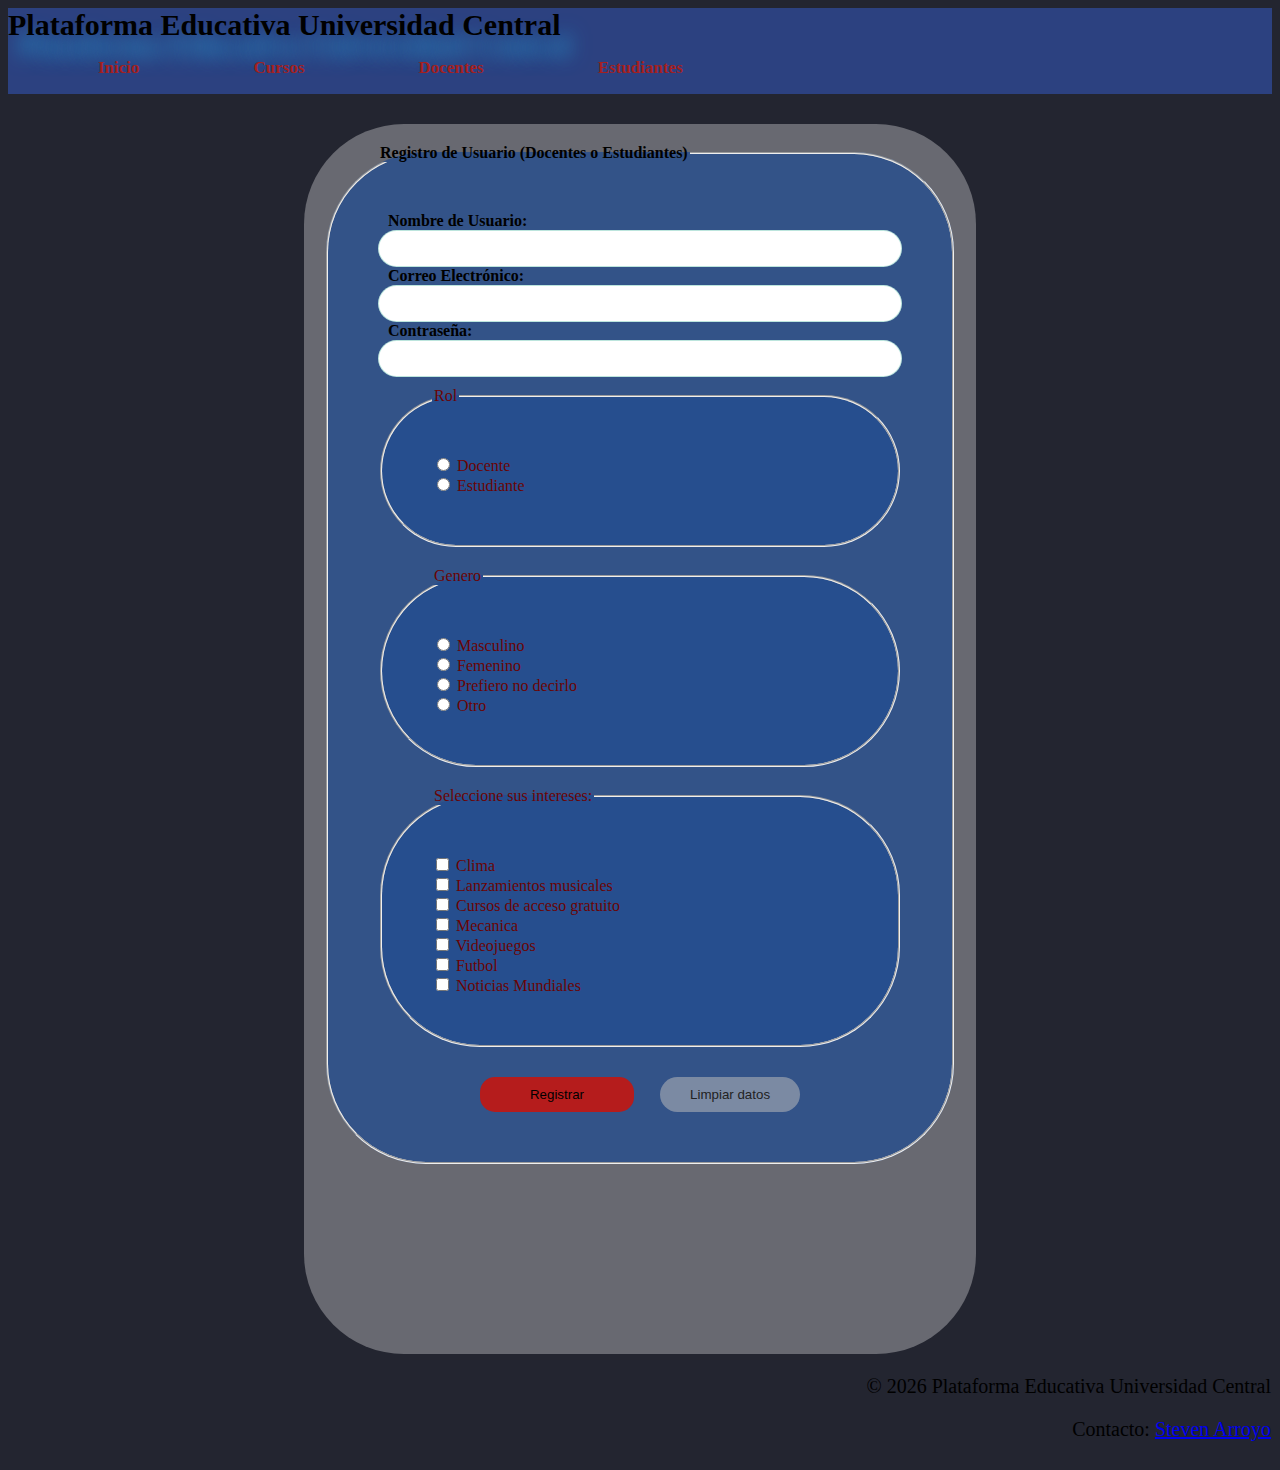
<file: index.html>
<!DOCTYPE html>
<html lang="en">

<head>
  <meta charset="UTF-8">
  <meta name="viewport" content="width=device-width, initial-scale=1.0">
  <title>LAB-04</title>
  <link rel="stylesheet" href="estilos.css">
</head>

<body>
  <!-- encabezado de cuerpo de la pagina-->
  <header>
    <div class="contenedor-titulo">

        <h1>Plataforma Educativa Universidad Central</h1>
        <nav>
            <ul>
                <li><a href="index.html" id="inicio-link">Inicio</a></li> <!-- Menú -->
                <li><a href="#" id="cursos-link">Cursos</a></li>
                <li><a href="#" id="docentes-link">Docentes</a></li>
                <li><a href="#" id="estudiantes-link">Estudiantes</a></li>
            </ul>
        </nav>
    </div>
  </header>
  
  <main>
    <section>
      <form action="#" method="post">
        <fieldset>
          <legend class="legend-registro">Registro de Usuario (Docentes o Estudiantes)</legend>

          <div class="form-group">
            <label for="username">Nombre de Usuario:</label>
            <input class="form-input" type="text" id="username" name="username" required>

            <label for="email">Correo Electrónico:</label>
            <input class="form-input" type="email" id="email" name="email" required>

            <label for="password">Contraseña:</label>
            <input class="form-input" type="password" id="password" name="password" required>
          </div>

          <fieldset>
            <legend>Rol</legend>
            <div>
              <div>
                <input type="radio" value="d" name="rol" id="d-p">
                <label for="d-p">Docente</label>
              </div>
              <div>
                <input type="radio" value="e" name="rol" id="r-e">
                <label for="r-e">Estudiante</label>
              </div>
            </div>
          </fieldset>

          <fieldset>
            <legend>Genero</legend>
            <div>
              <div>
                <input type="radio" value="m" name="genero" id="g-m">
                <label for="g-m">Masculino</label>
              </div>
              <div>
                <input type="radio" value="f" name="genero" id="g-f">
                <label for="g-f">Femenino</label>
              </div>
               <div>
                <input type="radio" value="n" name="genero" id="g-n">
                <label for="g-n">Prefiero no decirlo</label>
              </div>
              <div>
                <input type="radio" value="o" name="genero" id="g-o">
                <label for="g-o">Otro</label>
              </div>
            </div>
          </fieldset>

          <fieldset>
            <legend>Seleccione sus intereses:</legend>
            <div>
              <div>
                <input type="checkbox" name="intereses" id="interes1" value="programacion">
                <label for="interes1">Clima</label>
              </div>
              <div>
                <input type="checkbox" name="intereses" id="interes2" value="diseño">
                <label for="interes2">Lanzamientos musicales</label>
              </div>
              <div>
                <input type="checkbox" name="intereses" id="interes3" value="marketing">
                <label for="interes3">Cursos de acceso gratuito</label>
              </div>
              <div>
                <input type="checkbox" name="intereses" id="interes4" value="ciencia">
                <label for="interes4">Mecanica</label>
              </div>
              <div>
                <input type="checkbox" name="intereses" id="interes5" value="matematicas">
                <label for="interes5">Videojuegos</label>
              </div>
              <div>
                <input type="checkbox" name="intereses" id="interes6" value="economía">
                <label for="interes6">Futbol</label>
              </div>
              <div>
                <input type="checkbox" name="intereses" id="interes7" value="telemática">
                <label for="interes7">Noticias Mundiales</label>
              </div>
              <div>
          </fieldset>
          <div class="button-group">
              <button class="submit-button" type="submit">Registrar</button>
              <button class="clear-button" type="reset">Limpiar datos</button>
          </div>
        </fieldset>
      </form>
    </section>
    <section> 
       <div id="video-section"> 
            <iframe 
            width="560" height="315" src="https://www.youtube.com/embed/LXb3EKWsInQ?si=KRC7kR0cZzGenVSb&start=61"
            title="Video Incrustado" frameborder="0"
            allow="accelerometer; autoplay; clipboard-write; encrypted-media; gyroscope; picture-in-picture; web-share"
            referrerpolicy="strict-origin-when-cross-origin" allowfullscreen>
            </iframe>
       </div>
    </section>
  </main>
  <footer>
    <p>&copy; <span id="year"></span> Plataforma Educativa Universidad Central</p>
    <p>Contacto: <a href="mailto:steven.arroyo@edu.uc.ac.cr">Steven Arroyo</a></p>
  </footer>
  <script>
    document.getElementById('year').textContent = new Date().getFullYear();
  </script>
  <!-- Este script coloca automáticamente el año actual en el footer, 
      de modo que no es necesario actualizarlo manualmente cada año. -->

</body>

</html>
</file>
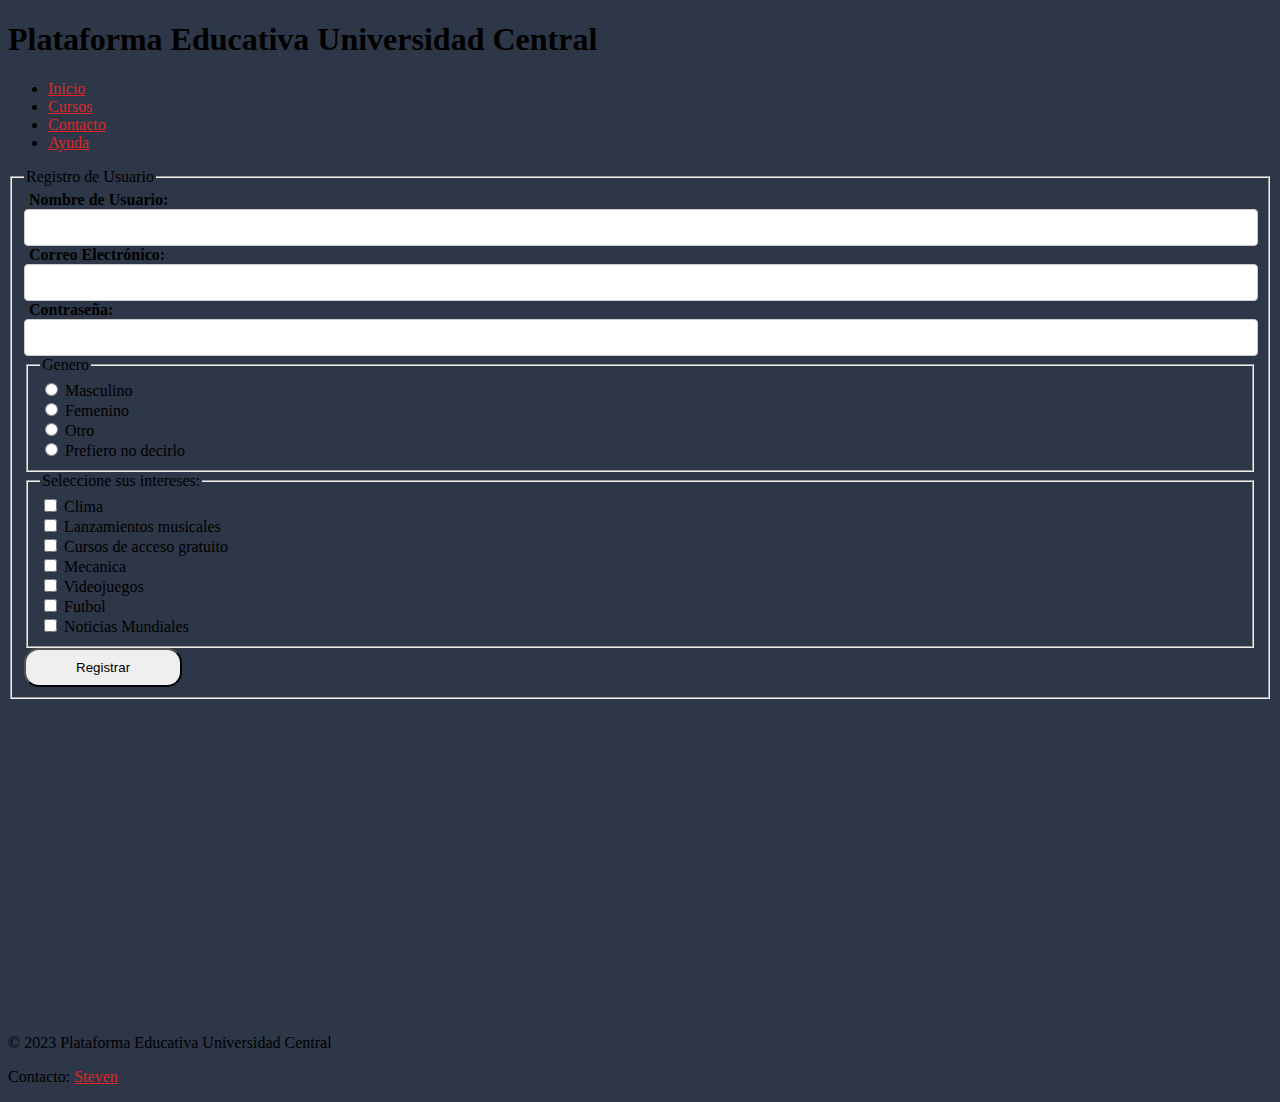
<file: laboratorio 3/index.html>
<!DOCTYPE html>
<html lang="en">

<head>
  <meta charset="UTF-8">
  <meta name="viewport" content="width=device-width, initial-scale=1.0">
  <title>LAB-03</title>
  <style>
    body{
      background-color: #2d3748;
    }
    .form-group label {
      display: block;
      margin-left: 5px;
      font-weight: bold;
    }

    .form-input {
      width: 100%;
      padding: 10px 0;
      border: 1px solid #ccc;
      border-radius: 4px;
    }

    .submit-button {
      padding: 10px 50px;
      border-radius: 15px;
      transition: background-color 0.3s ease;
    }

    .submit-button:hover {
      background-color: #dc2626;
      /* Un rojo más oscuro al pasar el mouse */
    }

    a {
      color: #dc2626;
    }
  </style>
</head>

<body>

  <!-- encabezado de cuerpo de la pagina-->
  <header>
    <h1>Plataforma Educativa Universidad Central</h1>
  </header>

  <!-- menu -->
  <nav>
    <ul>
      <li><a href="final/">Inicio</a></li>
      <li><a href="#">Cursos</a></li>
      <li><a href="#">Contacto</a></li>
      <li><a href="#">Ayuda</a></li>
    </ul>
  </nav>

  <main>
    <section>
      <form action="#" method="post">
        <fieldset>
          <legend>Registro de Usuario</legend>

          <div class="form-group">
            <label for="username">Nombre de Usuario:</label>
            <input class="form-input" type="text" id="username" name="username" required>

            <label for="email">Correo Electrónico:</label>
            <input class="form-input" type="email" id="email" name="email" required>

            <label for="password">Contraseña:</label>
            <input class="form-input" type="password" id="password" name="password" required>
          </div>



          <fieldset>
            <legend>Genero</legend>
            <div>
              <div>
                <input type="radio" value="m" name="genero" id="g-m">
                <label for="g-m">Masculino</label>
              </div>
              <div>
                <input type="radio" value="f" name="genero" id="g-f">
                <label for="g-f">Femenino</label>
              </div>
              <div>
                <input type="radio" value="o" name="genero" id="g-o">
                <label for="g-o">Otro</label>
              </div>
              <div>
                <input type="radio" value="n" name="genero" id="g-n">
                <label for="g-n">Prefiero no decirlo</label>
              </div>
            </div>
          </fieldset>

          <fieldset>
            <legend>Seleccione sus intereses:</legend>
            <div>
              <div>
                <input type="checkbox" name="intereses" id="interes1" value="programacion">
                <label for="interes1">Clima</label>
              </div>
              <div>
                <input type="checkbox" name="intereses" id="interes2" value="diseño">
                <label for="interes2">Lanzamientos musicales</label>
              </div>
              <div>
                <input type="checkbox" name="intereses" id="interes3" value="marketing">
                <label for="interes3">Cursos de acceso gratuito</label>
              </div>
              <div>
                <input type="checkbox" name="intereses" id="interes4" value="ciencia">
                <label for="interes4">Mecanica</label>
              </div>
               <div>
                <input type="checkbox" name="intereses" id="interes1" value="programacion">
                <label for="interes1">Videojuegos</label>
              </div>
               <div>
                <input type="checkbox" name="intereses" id="interes1" value="programacion">
                <label for="interes1">Futbol</label>
              </div>
               <div>
                <input type="checkbox" name="intereses" id="interes1" value="programacion">
                <label for="interes1">Noticias Mundiales</label>
              </div>
          </fieldset>

          <button class="submit-button" type="submit">Registrar</button>
        </fieldset>
      </form>
    </section>
    <section>
      <iframe width="560" height="315" src="https://www.youtube.com/embed/LXb3EKWsInQ?si=KRC7kR0cZzGenVSb&start=61"
        title="Video Incrustado" frameborder="0"
        allow="accelerometer; autoplay; clipboard-write; encrypted-media; gyroscope; picture-in-picture; web-share"
        referrerpolicy="strict-origin-when-cross-origin" allowfullscreen></iframe>
    </section>
  </main>
  <footer>
    <p>&copy; 2023 Plataforma Educativa Universidad Central</p>
    <p>Contacto: <a href="mailto:sarroyos@edu.uc.ac.cr">Steven</p>
  </footer>
</body>

</html>
</file>
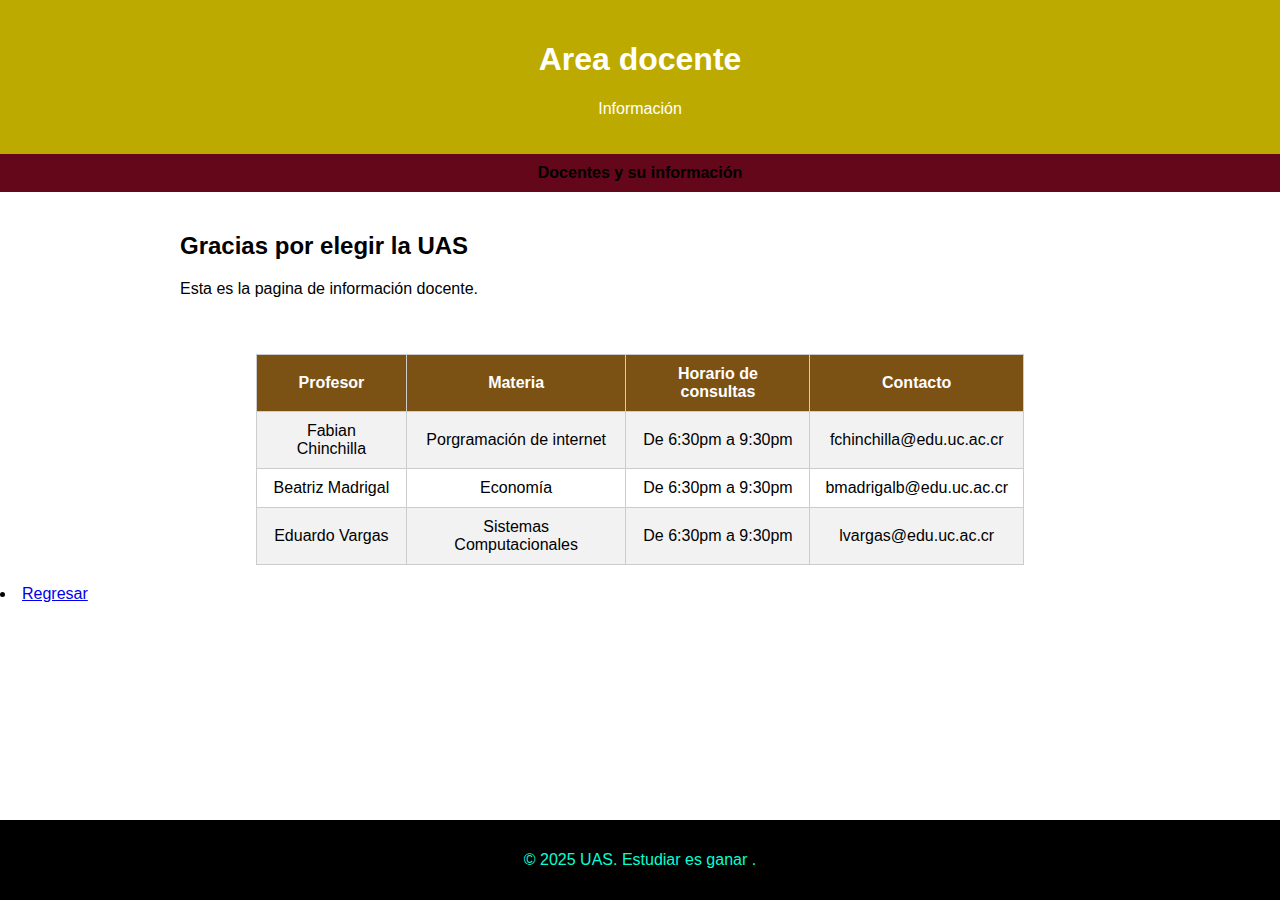
<file: lab4/docente.html>
</head>
<body>
<!DOCTYPE html>
<html lang="es">
<head>
    <meta charset="UTF-8">
    <meta name="viewport" content="width=device-width, initial-scale=1.0">
    <title>Area Estudiantil</title>
    <style>
        * {
            box-sizing: border-box;
        }
        body {
            font-family: Arial, sans-serif;
            margin: 0;
            padding: 0;
        }
        header {
            background-color: #bdaa00;
            color: rgb(255, 255, 255);
            padding: 20px;
            text-align: center;
        }
        nav {
            background-color: #65071b;
            padding: 10px;
            text-align: center; 
            
        }
        nav a {
            color: rgb(0, 0, 0);
            text-decoration: none;
            margin: 0 25px;
            font-weight: bold;
        }
        nav a:hover {
            text-decoration: underline;
        }
        main {
            padding: 20px;
        }
        footer {
            background-color: #000000;
            color: #05ffd5;
            text-align: center;
            padding: 15px;
            position: fixed;
            width: 100%;
            bottom: 0;
        }
        .container {
            max-width: 960px;
            margin: auto;
        }
      <style> 

        header, nav, footer> {
            background-color: #f2f2f2;
            padding: 10px;
            text-align: center;
        }
    table {
      width: 60%;
      border-collapse: collapse;
      margin: 20px auto;
      font-family: Arial, sans-serif;
    }

    th, td {
      border: 1px solid #ccc;
      padding: 10px 15px;
      text-align: center;
    }

    th {
      background-color: #7c5114; /* Verde */
      color: white;
    }

    tr:nth-child(even) {
      background-color: #f2f2f2; /* Gris claro para filas pares */
    }

    tr:hover {
      background-color: #22aaea; /* Color al pasar el mouse */
    }
  </style>
    <header>
        <h1>Area docente</h1>
        <p>Información</p>
    </header>

    <nav>
        <a href="#">Docentes y su información</a>
    </nav>

    <main class="container">
        <h2>Gracias por elegir la UAS</h2>
        <p>Esta es la pagina de información docente.</p>
    </main>
<table border="1">
    <tr>
        <th>Profesor</th>
        <th>Materia</th>
        <th>Horario de consultas</th>
        <th>Contacto</th>
    </tr>
    <tr>
        <td>Fabian Chinchilla</td>
        <td>Porgramación de internet</td>
        <td>De 6:30pm a 9:30pm</td>
        <td> fchinchilla@edu.uc.ac.cr</td>
    </tr>
    <tr>
        <td>Beatriz Madrigal</td>
        <td>Economía</td>
        <td>De 6:30pm a 9:30pm</td>
        <td>bmadrigalb@edu.uc.ac.cr</td>
    </tr>
    <tr>
        <td>Eduardo Vargas</td>
        <td>Sistemas Computacionales</td>
        <td>De 6:30pm a 9:30pm</td>
        <td>lvargas@edu.uc.ac.cr</td>
    </tr>
</table>
    <footer>
        <p>&copy; 2025 UAS. Estudiar es ganar .</p>
    </footer>
<li><a href="index.html" id="file:">Regresar</a></li>
</body>
</html>
</file>
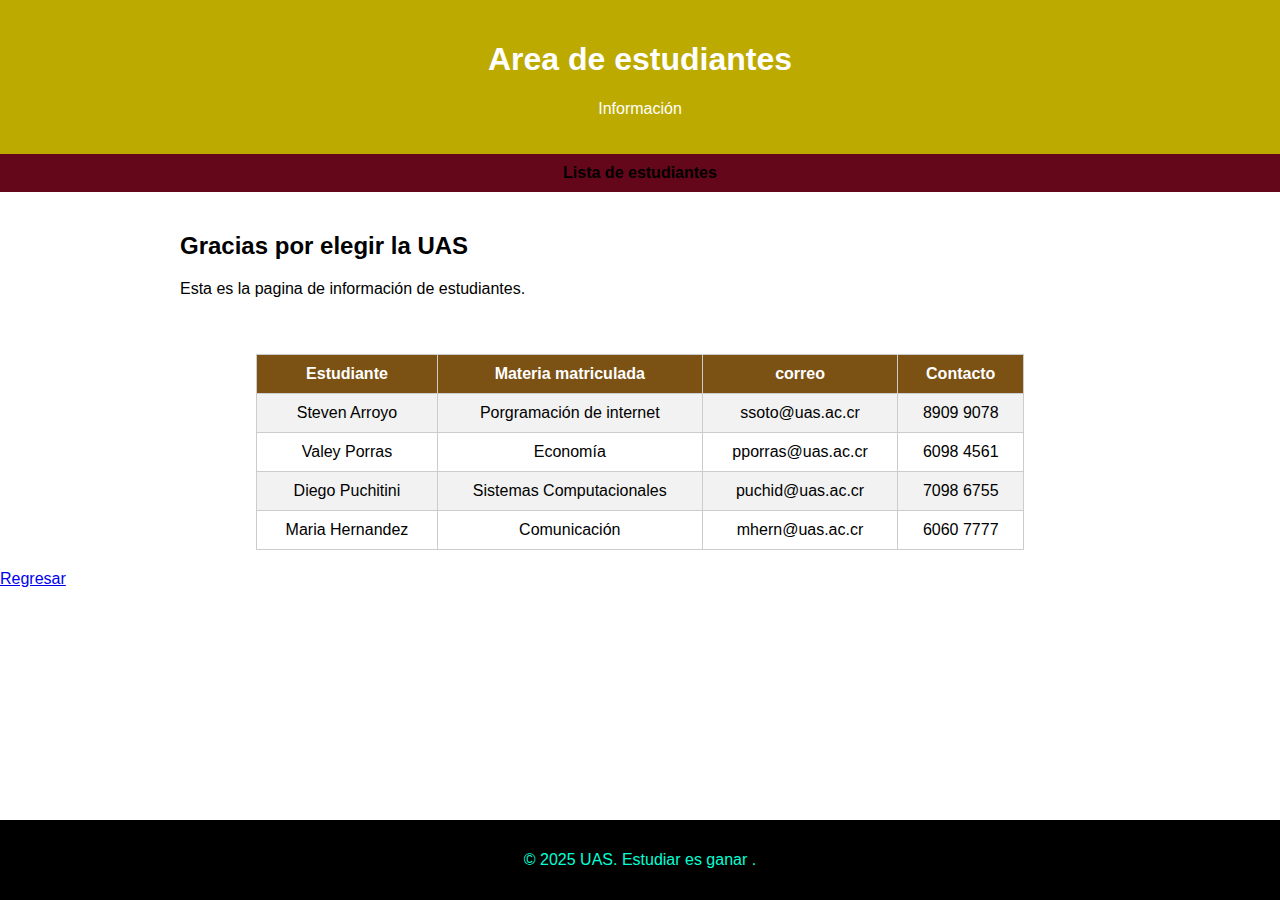
<file: lab4/estudiantes.html>
<!DOCTYPE html>
<html lang="es">
<head>
    <meta charset="UTF-8">
    <meta name="viewport" content="width=device-width, initial-scale=1.0">
    <title>Area Estudiantil</title>
   <!DOCTYPE html>
<html lang="es">
<head>
    <meta charset="UTF-8">
    <meta name="viewport" content="width=device-width, initial-scale=1.0">
    <title>Area Estudiantil</title>
    <style>
        * {
            box-sizing: border-box;
        }
        body {
            font-family: Arial, sans-serif;
            margin: 0;
            padding: 0;
        }
        header {
            background-color: #bdaa00;
            color: rgb(255, 255, 255);
            padding: 20px;
            text-align: center;
        }
        nav {
            background-color: #65071b;
            padding: 10px;
            text-align: center; 
            
        }
        nav a {
            color: rgb(0, 0, 0);
            text-decoration: none;
            margin: 0 25px;
            font-weight: bold;
        }
        nav a:hover {
            text-decoration: underline;
        }
        main {
            padding: 20px;
        }
        footer {
            background-color: #000000;
            color: #05ffd5;
            text-align: center;
            padding: 15px;
            position: fixed;
            width: 100%;
            bottom: 0;
        }
        .container {
            max-width: 960px;
            margin: auto;
        }
        <style> 

    header, nav, footer {
            background-color: #f2f2f2;
            padding: 10px;
            text-align: center;
        }
    table {
      width: 60%;
      border-collapse: collapse;
      margin: 20px auto;
      font-family: Arial, sans-serif;
    }

    th, td {
      border: 1px solid #ccc;
      padding: 10px 15px;
      text-align: center;
    }

    th {
      background-color: #7c5114; /* Verde */
      color: white;
    }

    tr:nth-child(even) {
      background-color: #f2f2f2; /* Gris claro para filas pares */
    }

    tr:hover {
      background-color: #22aaea; /* Color al pasar el mouse */
    }
  </style>

 
</head>
<body>
 <style></style>
    <header>
        <h1>Area de estudiantes</h1>
        <p>Información</p>
    </header>

    <nav>
        <a href="#">Lista de estudiantes</a>
    </nav>

    <main class="container">
        <h2>Gracias por elegir la UAS</h2>
        <p>Esta es la pagina de información de estudiantes.</p>
    </main>
<table border="1">
    <tr>
        <th>Estudiante</th>
        <th>Materia matriculada</th>
        <th>correo</th>
        <th>Contacto</th>
    </tr>
    <tr>
        <td>Steven Arroyo</td>
        <td>Porgramación de internet</td>
        <td>ssoto@uas.ac.cr</td>
        <td>8909 9078</td>
    </tr>
    <tr>
        <td>Valey Porras</td>
        <td>Economía</td>
        <td>pporras@uas.ac.cr</td>
        <td>6098 4561</td>
    </tr>
    <tr>
        <td>Diego Puchitini</td>
        <td>Sistemas Computacionales</td>
        <td>puchid@uas.ac.cr</td>
        <td>7098 6755</td>
    </tr>
       <tr>
        <td>Maria Hernandez</td>
        <td>Comunicación</td>
        <td>mhern@uas.ac.cr</td>
        <td>6060 7777</td>
    </tr>
</table>
    <footer>
        <p>&copy; 2025 UAS. Estudiar es ganar .</p>
    </footer>
<li><a href="index.html" id="file:">Regresar</a></li>
</body>
</html>
</file>
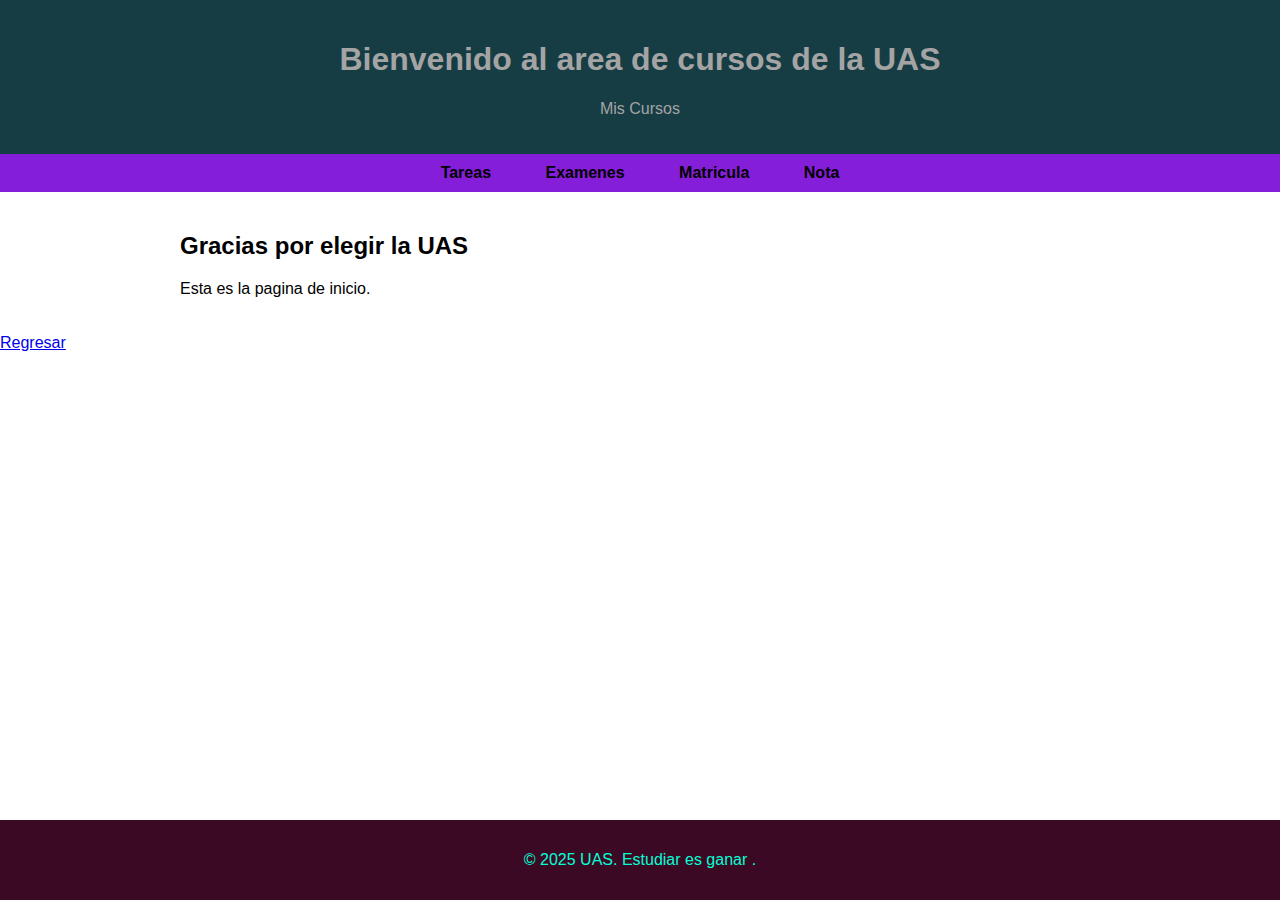
<file: lab4/iniciocursos.html>
<!DOCTYPE html>
<html lang="es">
<head>
    <meta charset="UTF-8">
    <meta name="viewport" content="width=device-width, initial-scale=1.0">
    <title>Inicio</title>
    <style>
        * {
            box-sizing: border-box;
        }
        body {
            font-family: Arial, sans-serif;
            margin: 0;
            padding: 0;
        }
        header {
            background-color: #163d44;
            color: rgb(164, 164, 164);
            padding: 20px;
            text-align: center;
        }
        nav {
            background-color: #851ed9;
            padding: 10px;
            text-align: center; 
            
        }
        nav a {
            color: rgb(0, 0, 0);
            text-decoration: none;
            margin: 0 25px;
            font-weight: bold;
        }
        nav a:hover {
            text-decoration: underline;
        }
        main {
            padding: 20px;
        }
        footer {
            background-color: #3c0925;
            color: #05ffd5;
            text-align: center;
            padding: 15px;
            position: fixed;
            width: 100%;
            bottom: 0;
        }
        .container {
            max-width: 960px;
            margin: auto;
        }
    </style>
</head>
<body>

    <header>
        <h1>Bienvenido al area de cursos de la UAS</h1>
        <p>Mis Cursos</p>
    </header>

    <nav>
        <a href="#">Tareas</a>
        <a href="#">Examenes</a>
        <a href="#">Matricula</a>
        <a href="#">Nota</a>
    </nav>

    <main class="container">
        <h2>Gracias por elegir la UAS</h2>
        <p>Esta es la pagina de inicio.</p>
    </main>

    <footer>
        <p>&copy; 2025 UAS. Estudiar es ganar .</p>
    </footer>
    <li><a href="index.html" id="file:">Regresar</a></li>

</body>
</html>
</file>
<file: estilos.css>
html, body {
    max-width: 100vw;              /* Evita el desbordamiento horizontal */
    overflow-x: hidden;            /* Oculta el desbordamiento horizontal */
    background-color: #232530;
}


.contenedor-titulo {
    background-color: #2c4180;
    display: flex;
    flex-wrap: wrap;
    justify-content: space-between;
    align-items: center; 
    width: 100%;
    position: relative;
    margin-bottom: 30px; /* Espacio debajo del header */
 
}
   
h1 {
    color: #000000;
    font-size: 30px; /* Tamaño de fuente */
    font-weight: bold; /* Negrita */
    text-align: left;
    margin: 0;
    padding: 0;
    white-space: nowrap;        /* Evita que el texto se divida en varias líneas  */
    flex-shrink: 1;             /* Evita que el título se reduzca demasiado */
    text-shadow: 10px 20px 20px #2899d1 ; /* Sombra del texto */
}

nav {
    padding: 0 10px 0 10px;
    text-align: right;
    width: auto;
    margin: 0;
    position: static;
    white-space: nowrap;        /* Evita que los enlaces se dividan en varias líneas */
}

nav ul li {
        display: inline;
        margin-right: 30px;
}

nav ul li a {
        color: rgb(164, 32, 32);
        padding: 100px 40px;
        font-size: 17px; /* Tamaño de fuente */
        font-weight: bold; /* Negrita */
        transition: background-color 0.3s ease-in-out;
        text-decoration: none; /* Sin subrayado */
        display: inline;
}

nav ul li:last-child {
    margin-right: 40px; /* Elimina el espacio después del último enlace */
}

fieldset {
   color: rgb(106, 4, 4);/* Un borde rojo alrededor del campo */
    border-radius: 100px;
    padding: 50px;
    margin-bottom: 20px;
    background-color: rgba(35, 77, 144, 0.756);
}

.legend-registro {
    display: flex;
    color: rgb(0, 0, 0);
    font-weight: bold; /* Negrita */
    text-align: left;
}

/* Estilos para el formulario label */
.form-group label { 
    display: flex;
    margin-left: 10px;
    font-weight: bold;
    color: black;
    font-size: 16px; /* Tamaño de fuente */
}

.form-input {
    box-sizing: border-box;
    width: 100%;
    padding: 10px 0 10px 12px;
    border: 1px solid #059c8044;
    border-radius: 100px;
}

.form-group .form-input:last-of-type {
    margin-bottom: 10px;
}

.form-input:focus {
    border-color: #3b82f6;
    color: #9d0707;
    outline: none; /* Sin borde de enfoque */
    box-shadow: 0 0 10px rgba(204, 213, 32, 0.5); /* Sombra amarilla al enfocar */
}

main {
    width: 50%;
    margin: auto;
    padding: 20px;
    background-color: rgba(255, 255, 255, 0.315);
    border-radius: 100px;
}

.text-input {
    width: 75%; /* Ancho completo del input */
    height: 75%;
    padding: 7px; 
    border: 1px solid #32316949;
    border-radius: 5px;
    box-sizing: border-box;
    margin-bottom: 10px; /* Espacio entre los inputs */
}

.text-input:focus {
    border-color: rgb(153, 59, 59); /* Cambia el color del borde al enfocar */
    outline: none; /* Sin borde de enfoque */
    box-shadow: 0 0 5px rgba(121, 207, 9, 0.2); /* Sombra al enfocar */
    transition: border-color 0.3s ease, box-shadow 0.3s ease; /* Transición suave */
}

.button-group {
    display: flex;
    justify-content: center;
    align-items: center;
    gap: 16px; /* Espacio entre los botones */
    flex-wrap: wrap; /* Permite que se acomoden en columna en pantallas pequeñas */
    margin-top: 20px;
}

/* Estilos para el botón de envío */
.submit-button {
    margin-top: 10px;
    background-color: #b51c1c; /* Un ROJO más claro */
    color: rgb(0, 0, 0);
    border: none;
    cursor: pointer;
    padding: 10px 50px;
    border-radius: 15px;
    transition: background-color 0.3s ease;
    transition: transform 0.5s ease;
}

.submit-button:hover {
    background-color: #2563eb; /* Un azul más oscuro al pasar el mouse */
     transform: scale(1.25);
}

.clear-button {
    margin-top: 10px;
    background-color: #bdbdbd86; /* Gris */
    color: #222;
    border: none;
    cursor: pointer;
    padding: 10px 30px;
    border-radius: 30px;
    transition: background-color 0.5s ease;
    margin-left: 10px; /* Espacio si está junto al botón de enviar */
}

.clear-button:hover {
    background-color: #148c5ab9; /* verde más oscuro al pasar el mouse */
}

/* Estilos para el video */
#video-section {
    display: flex;
    justify-content: center;
    align-items: center;
    margin-top: 20px; /* Margen o espacio encima del video*/
}

/* Estilos para el iframe del video */
#video-section iframe {
    width: 100%;
    max-width: 600px; /* Ancho máximo del video */
    height: auto;
    border-radius: 100px;
}

/* Estilos para el contenedor del video */
.flex-container {
    display: flex;
    flex-wrap: flow;
}

footer {
    text-align: right;
    padding: 1px 1px; /* Espaciado superior e inferior */
    font-size: 20px; /* Tamaño de fuente */
    color: black;
}
img{
width: 62px ;
height: 62px;
filter: greyscale(1);
opacity: 0.1;
transition: filter 0.2, opacity 0.2s;


}
</file>
